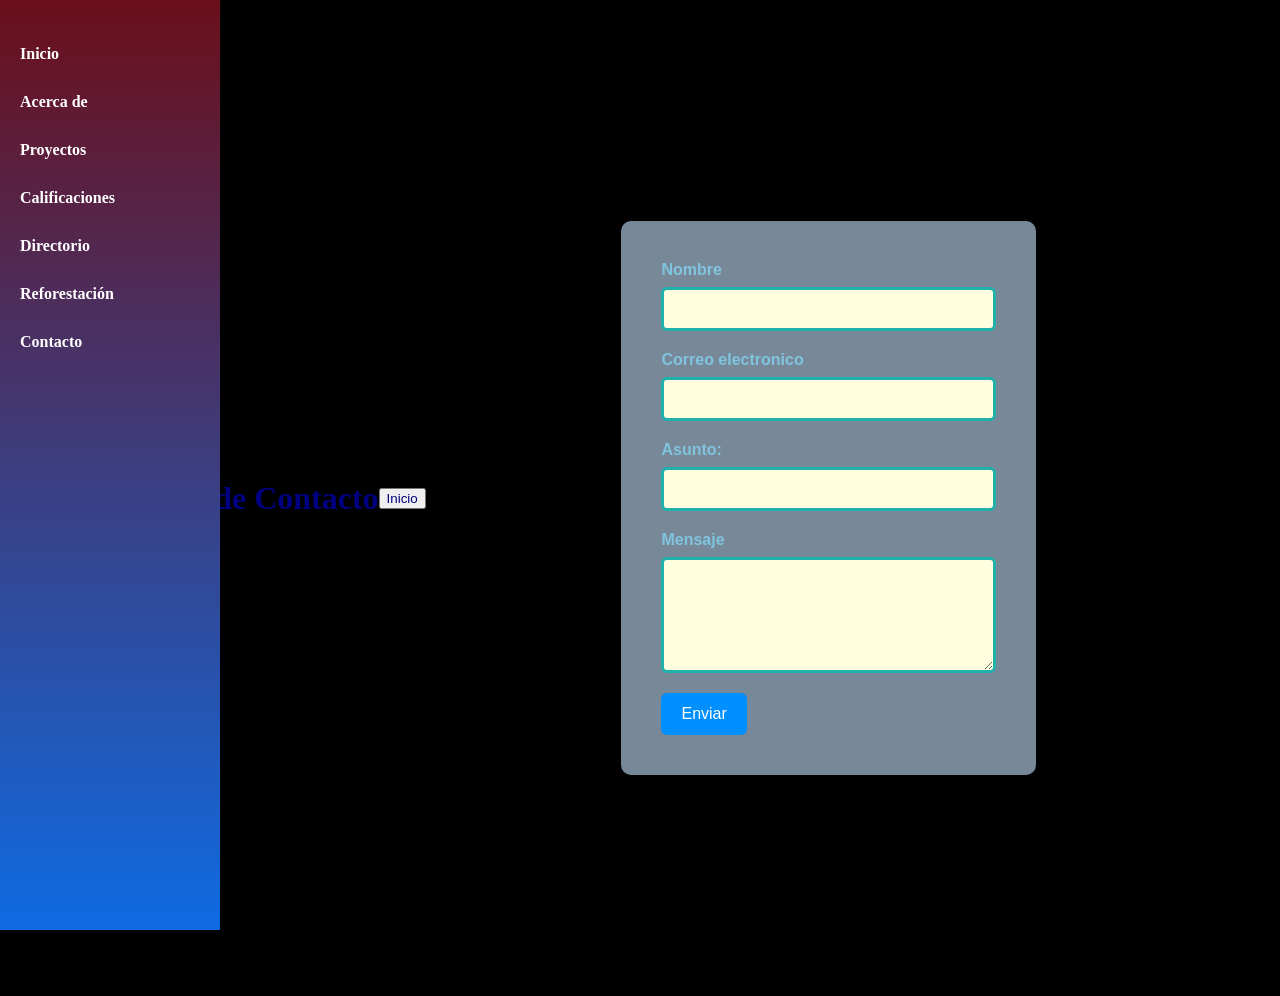
<file: contacto.html>
<html lang="es">
<head>
	<meta charset="UTF-8">
	<title>Mi Portafolio 603A
	</title>
	<style type="text/css"></style>
	<link rel="stylesheet" type="text/css" href="estilos.css">
</head>
<!--nav izquierdo-->
<nav>
	<ul>
		<li><a href="inicio.html">Inicio
		</a></li>
		<li><a href="#">Acerca de</a></li>
		<li><a href="#">Proyectos</a></li>
		<ul>
			<li><a href="#">Calificaciones</a></li>
			<li><a href="#">Directorio</a></li>
			<li><a href="#">Reforestación</a></li>
		</ul> </li>
		<li><a href="contacto.html">Contacto</a></li>
	<a href="inicio.html"></a></li>
	</ul>
</nav>

<html>
<head>
  <meta http-equiv="CONTENT-TYPE" content="text/html; charset=UTF-8">
  <title>Contacto</title>
  <style type="text/css"></style>
  <link rel="stylesheet" type="text/css" href="estilos2.css">
 
</head>
<body>
  <h1>
    <style>
  *{color: navy;}</style>
  </h1>
  <h1>
         Formulario de Contacto
  </h1>
  <a href="inicio.html"><button type="Submit">Inicio</button></a>
  <form action="#" method="post">
    <label for="Nombre">Nombre</label>
    <input type="text" id="Nombre" name="Nombre" required>
    <label for="Correo">Correo electronico</label>
    <input type="email" id="correo" name="correo" required>
    <label for="asunto">Asunto:</label>
    <input type="Asunto" id="Asunto" name="Asunto" required>
    <label for="Mensaje"> Mensaje</label>
    <textarea id="Mensaje" name="Mensaje" rows="5" required></textarea>
    <button type="Submit">Enviar</button>
  </form>
</body>
</html>
</file>
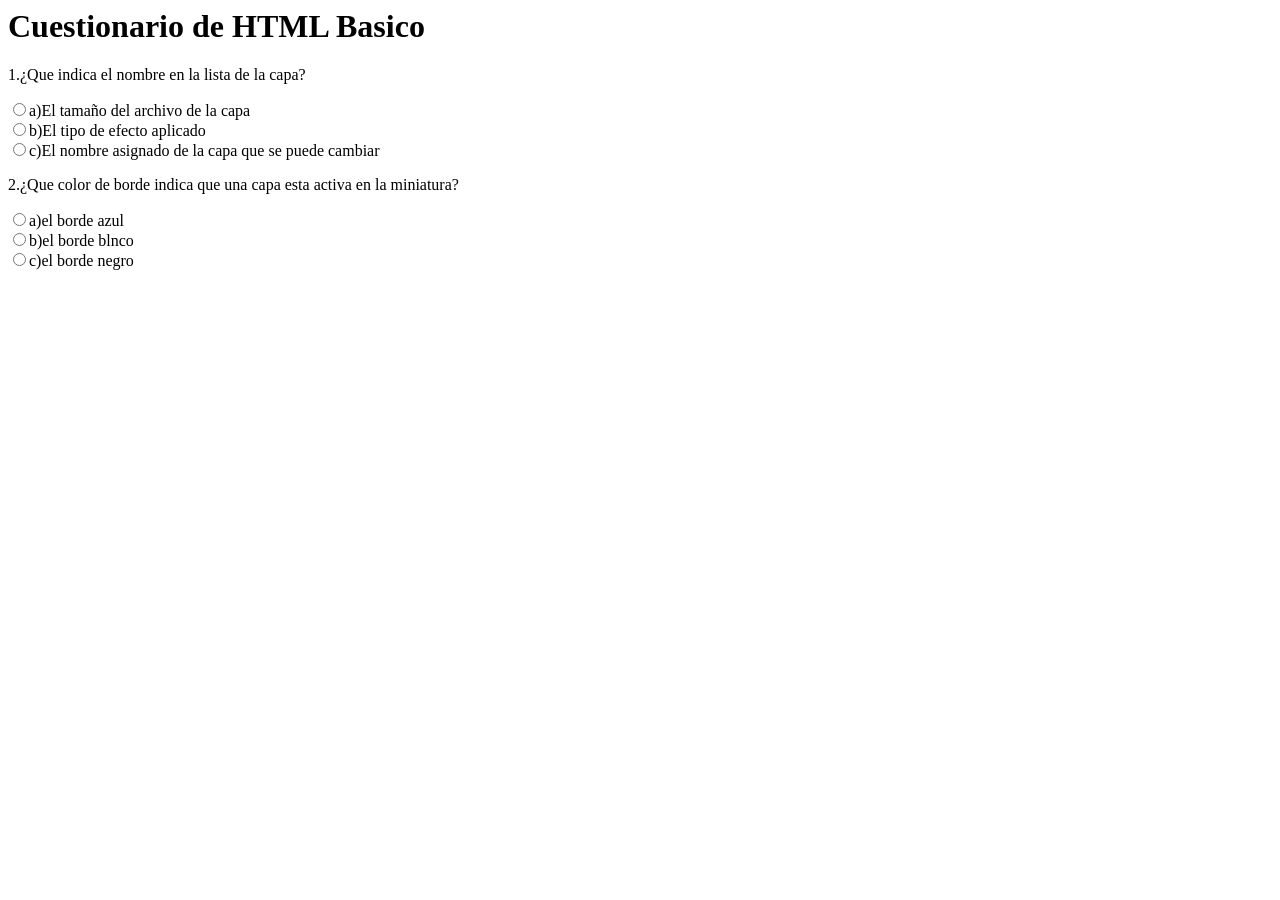
<file: cuestionario.html>
<html>
<head>
	<meta charset="utf-8">
	<meta name="viewport" content="width=device-width, initial-scale=1">
	<title>Cuestionario</title>
</head>
<body>
<h1>Cuestionario de HTML Basico</h1>
<form action="#" method="post">
	<!Pregunta 1.-->
		<p>1.¿Que indica el nombre en la lista de la capa?</p>
		<input type="radio" name="p1" value="a">a)El tamaño del archivo de la capa</br>
		<input type="radio" name="p1" value="b">b)El tipo de efecto aplicado</br>
		<input type="radio" name="p1" value="c">c)El nombre asignado de la capa que se puede cambiar</br>
		<!Pregunta 2.-->
			<p>2.¿Que color de borde indica que una capa esta activa en la miniatura?</p>
			<input type="radio" name="p2" value="a">a)el borde azul</br>
			<input type="radio" name="p2" value="b">b)el borde blnco</br>
			<input type="radio" name="p2" value="c">c)el borde negro</br>
</body>
</html>
</file>
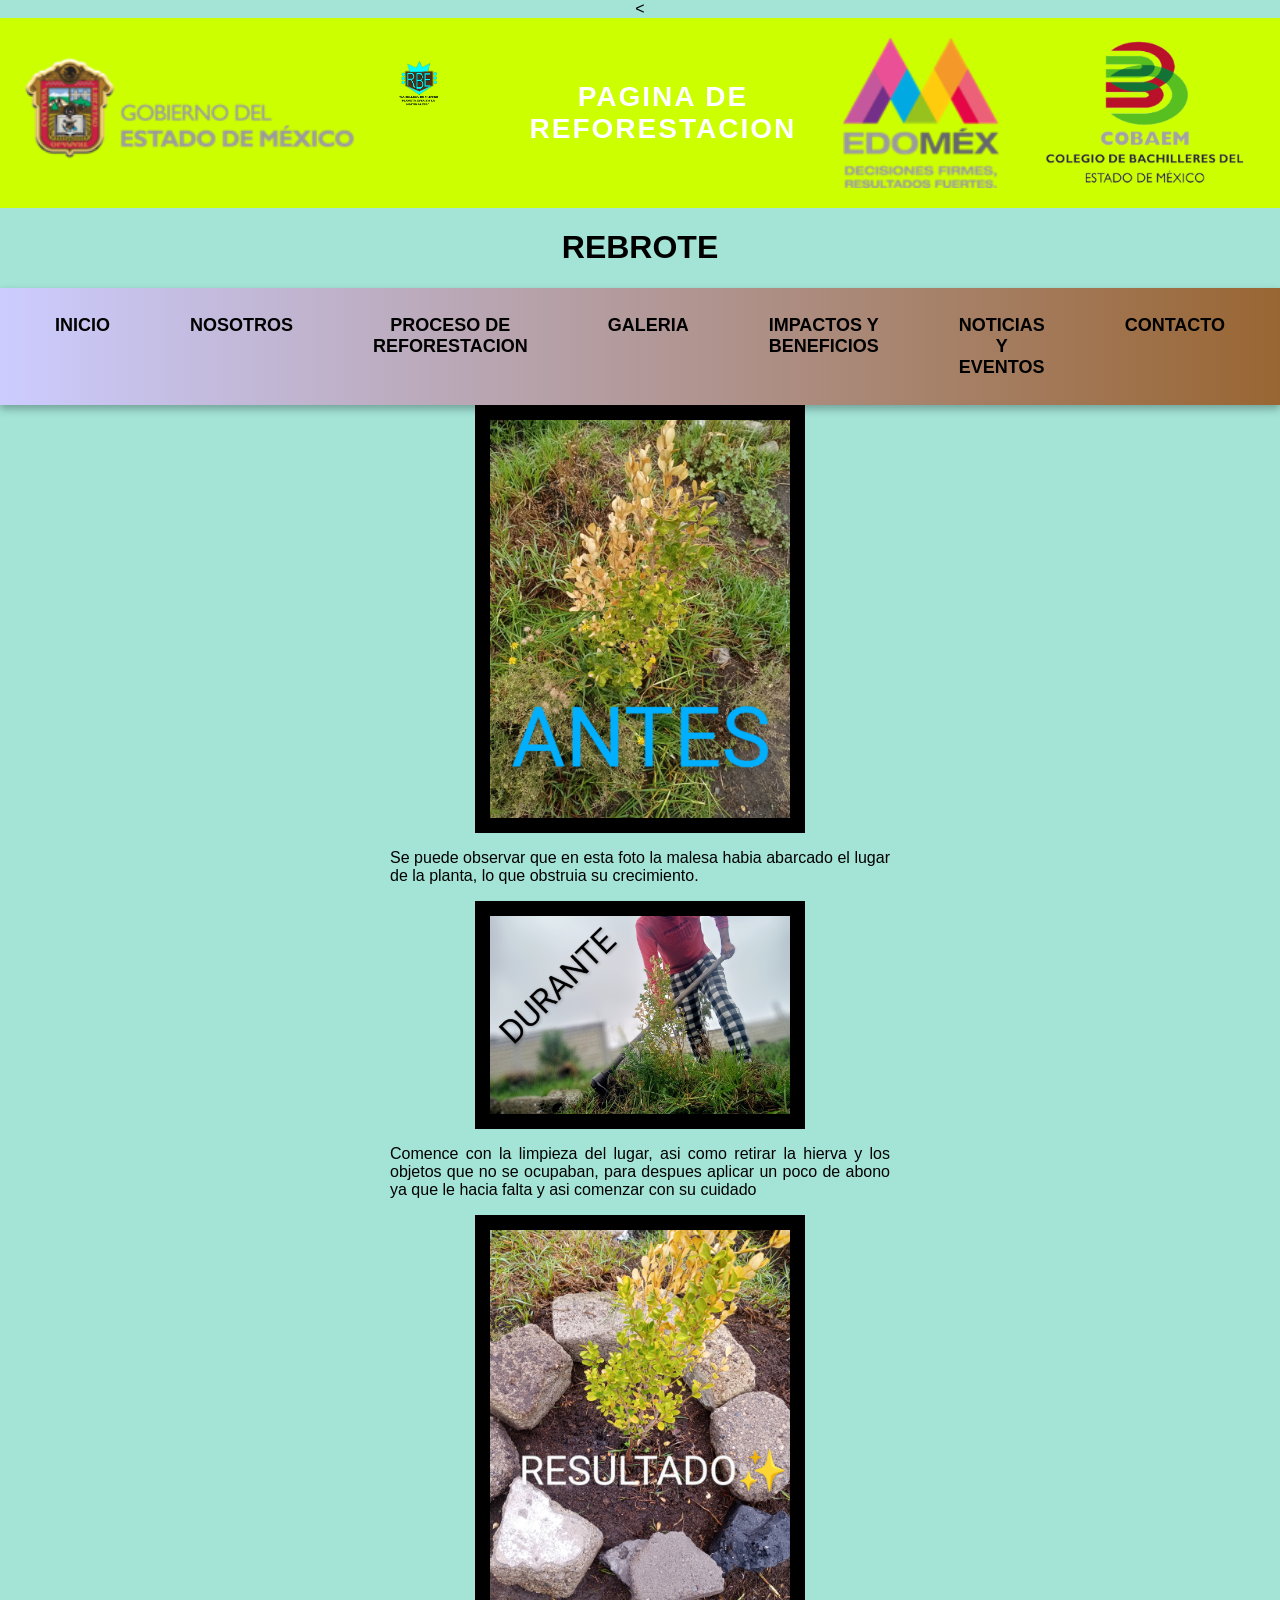
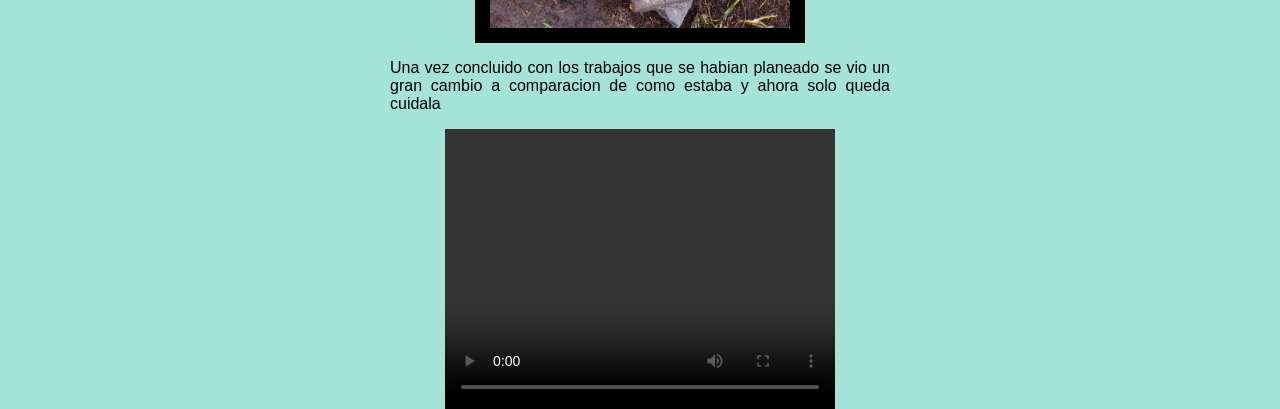
<file: reforestacion/galerias.html>
<<!DOCTYPE html>
<html>
<head>
	<meta charset="utf-8">
	<meta name="viewport" content="width=device-width, initial-scale=1">
	<link rel="stylesheet" type="text/css" href="estilos.css">
	<title>rebrote</title>
</head>
<body>
		<header>
	<img src="img/Estado.png" alt="logo del portafolio">
<img src="img/logo1.png" alt="logo de reforestacion">
<span>pagina de reforestacion</span>
<img src="img/Edomex.png" alt="logo del portafolio">
<img src="img/Cobaem.png" alt="logo del portafolio">

</header>
</div>
	<h1>
		REBROTE
	</h1>
	<!--BARRA DE NAVEGACION-->
<nav>
	<ul>
		<li><a href="inicio.html">INICIO</a></li>
		<li>
			<a href="Nosotros.html">NOSOTROS</a></li>
			<ul class="Submenu">
				<li><a href="#">PROYECTO 1 </a></li>
				<li><a href="#">PROYECTO 2 </a></li>
			</ul>
		</li>
		<li><a href="proseso de reforestacion.html">PROCESO DE REFORESTACION</a></li>
		<li><a href="galerias.html">GALERIA</a></li>
		<li><a href="impacto y beneficios.html">IMPACTOS Y BENEFICIOS</a></li>
		<li><a href="noticia y eventos.html">NOTICIAS Y EVENTOS</a></li>
		<li><a href="contacto.html">CONTACTO</a></li>
	</ul>
</nav>
	<img src="img/Antes.jpg" width="300px" border="15px">
	<center> <p style="text-align:justify;width: 500px;">Se puede observar que en esta foto la malesa habia abarcado el lugar de la planta, lo que obstruia su crecimiento.</br></p></center>
	<img src="img/Durante.jpg" width="300px" border="15px"controls>
	<center> <p style="text-align:justify;width: 500px;">Comence con la limpieza del lugar, asi como retirar la hierva y los objetos que no se ocupaban, para despues aplicar un poco de abono ya que le hacia falta y asi comenzar con su cuidado</br></p></center>
	<img src="img/Resultado.jpg" width="300" border="15px"controls>
	<center> <p style="text-align:justify;width: 500px;">Una vez concluido con los trabajos que se habian planeado se vio un gran cambio a comparacion de como estaba y ahora solo queda cuidala</br></p></center>

<video  width="390"height="280" border="15px"controls>
<source src="videos/videoR.mp4"width="300" border="15px"controls></video>
</body>
</html>
</file>
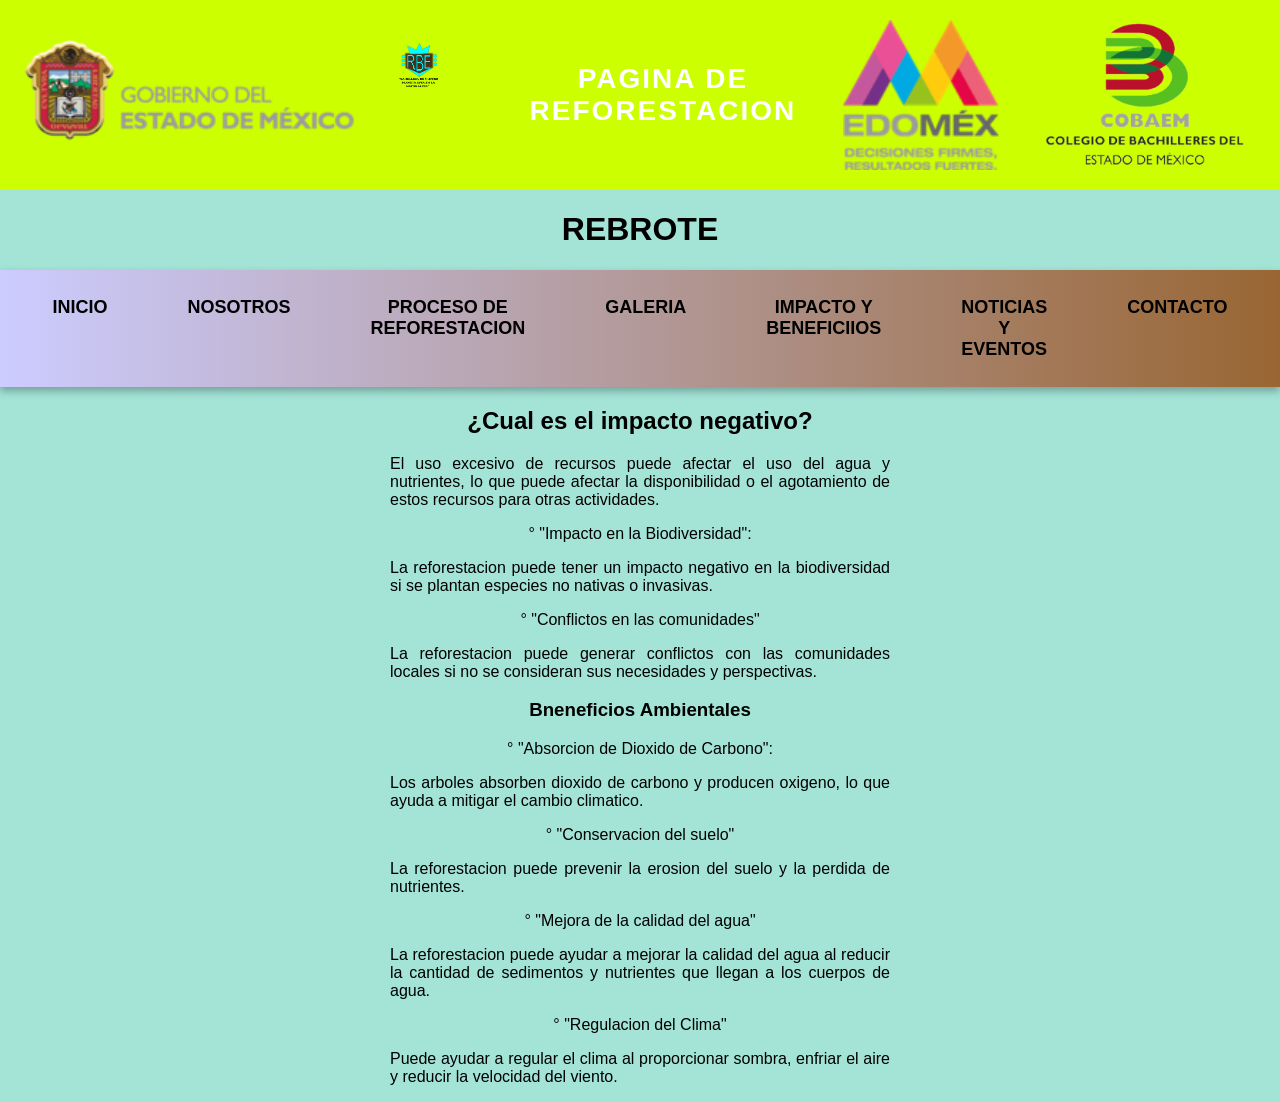
<file: reforestacion/impacto y beneficios.html>
<html>
<head>
	<meta charset="utf-8">
	<meta name="viewport" content="width=device-width, initial-scale=1">
	<link rel="stylesheet" type="text/css" href="estilos.css">
	<title>REBROTE</title>
</head>
<body>
	<header>
	<img src="img/Estado.png" alt="logo del portafolio">
<img src="img/logo1.png" alt="logo de reforestacion">
<span>pagina de reforestacion</span>
<img src="img/Edomex.png" alt="logo del portafolio">
<img src="img/Cobaem.png" alt="logo del portafolio">

</header>

<h1>
	REBROTE
</h1>
<!--Barra de navegacion-->
<nav>
	<ul>
		<li><a href="inicio.html">Inicio</a></li>
		<li>
			<a href="Nosotros.html">Nosotros</a></li>
			<ul class="Submenu">
				
			</ul>
		</li>
		<li><a href="proseso de reforestacion.html">Proceso de reforestacion </a></li>
		<li><a href="galerias.html">Galeria </a></li>
		<li><a href="impacto y beneficiios.html">Impacto y beneficiios</a></li>
		<li><a href="noticia y eventos.html">Noticias y eventos</a></li>
		<li><a href="CONTACTO.HTML">Contacto</a></li>
	</ul>
</nav>
<! - - Main - ->
	<main>
		<h2>¿Cual es el impacto negativo?</h2>
	    <center><p style="text-align: justify;width: 500px;">El uso excesivo de recursos puede afectar el uso del agua y nutrientes, lo que puede afectar la disponibilidad o el agotamiento de estos recursos para otras actividades.</br>
		 
		<center>° "Impacto en la Biodiversidad":</center></p>
		 <center><p style="text-align: justify;width: 500px;">La reforestacion puede tener un impacto negativo en la biodiversidad si se plantan especies no nativas o invasivas.</br>
		<center>° "Conflictos en las comunidades" </center>
		<center><p style="text-align: justify;width: 500px;">La reforestacion puede generar conflictos con las comunidades locales si no se consideran sus necesidades y perspectivas.

		<h3>Bneneficios Ambientales</h3>
		° "Absorcion de Dioxido de Carbono": <center><p style="text-align: justify;width: 500px;">Los arboles absorben dioxido de carbono y producen oxigeno, lo que ayuda a mitigar el cambio climatico. </br>
		<center>° "Conservacion del suelo" </center>
		<center><p style="text-align: justify;width: 500px;">La reforestacion puede prevenir la erosion del suelo y la perdida de nutrientes.
			<center>° "Mejora de la calidad del agua" </center>
		<center><p style="text-align: justify;width: 500px;">La reforestacion puede ayudar a mejorar la calidad del agua al reducir la cantidad de sedimentos y nutrientes que llegan a los cuerpos de agua.
			<center>° "Regulacion del Clima" </center>
		<center><p style="text-align: justify;width: 500px;">Puede ayudar a regular el clima al proporcionar sombra, enfriar el aire y reducir la velocidad del viento.
</file>
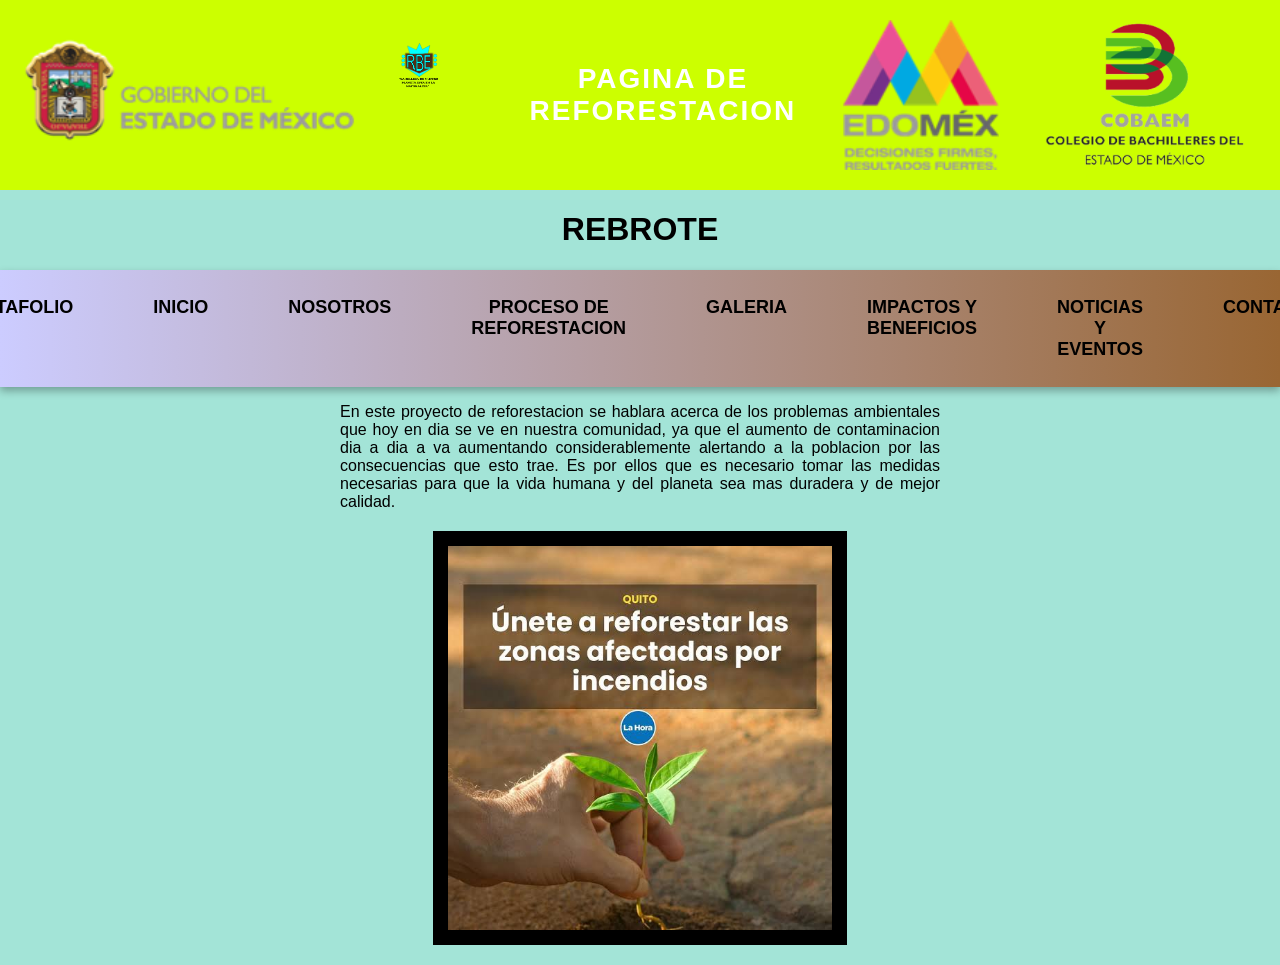
<file: reforestacion/inicio.html>
<html>
<head>
	<meta charset="utf-8">
	<meta name="viewport" content="width=device-width, initial-scale=1">
	<link rel="stylesheet" type="text/css" href="estilos.css">
	<title>REBROTE</title>
</head>

<body>
	<header>
	<img src="img/Estado.png" alt="logo del portafolio">
<img src="img/logo1.png" alt="logo de reforestacion">
<span>pagina de reforestacion</span>
<img src="img/Edomex.png" alt="logo del portafolio">
<img src="img/Cobaem.png" alt="logo del portafolio">

</header>
	<h1>
		REBROTE
	</h1>
	<!--BARRA DE NAVEGACION-->
<nav>
	<ul>
		<li><a href="/Mi portafolio Gus/index.html">Portafolio</a></li>
		<li><a href="index.html">INICIO</a></li>
		<li>
			<a href="Nosotros.html">NOSOTROS</a></li>
			<ul class="Submenu">
				<li><a href="#">PROYECTO 1 </a></li>
				<li><a href="#">PROYECTO 2 </a></li>
			</ul>
		</li>
		<li><a href="proseso de reforestacion.html">PROCESO DE REFORESTACION</a></li>
		<li><a href="galerias.html">GALERIA</a></li>
		<li><a href="impacto y beneficios.html">IMPACTOS Y BENEFICIOS</a></li>
		<li><a href="noticia y eventos.html">NOTICIAS Y EVENTOS</a></li>
		<li><a href="CONTACTO.HTML">CONTACTO</a></li>
	</ul>
</nav>
<! - - Main - ->
<main>
	<aside>
			
	<center><p style="text-align: justify;width: 600px;">En este proyecto de reforestacion se hablara acerca de los problemas ambientales que hoy en dia se ve en nuestra comunidad, ya que el aumento de contaminacion dia a dia a va aumentando considerablemente alertando a la poblacion por las consecuencias que esto trae. Es por ellos que es necesario tomar las medidas necesarias para que la vida humana y del planeta sea mas duradera y de mejor calidad. </P>
		<h2>
			<img src="img/images (1).jpeg" width="30%" border="15px"></h2>
</body>
</html>
</file>
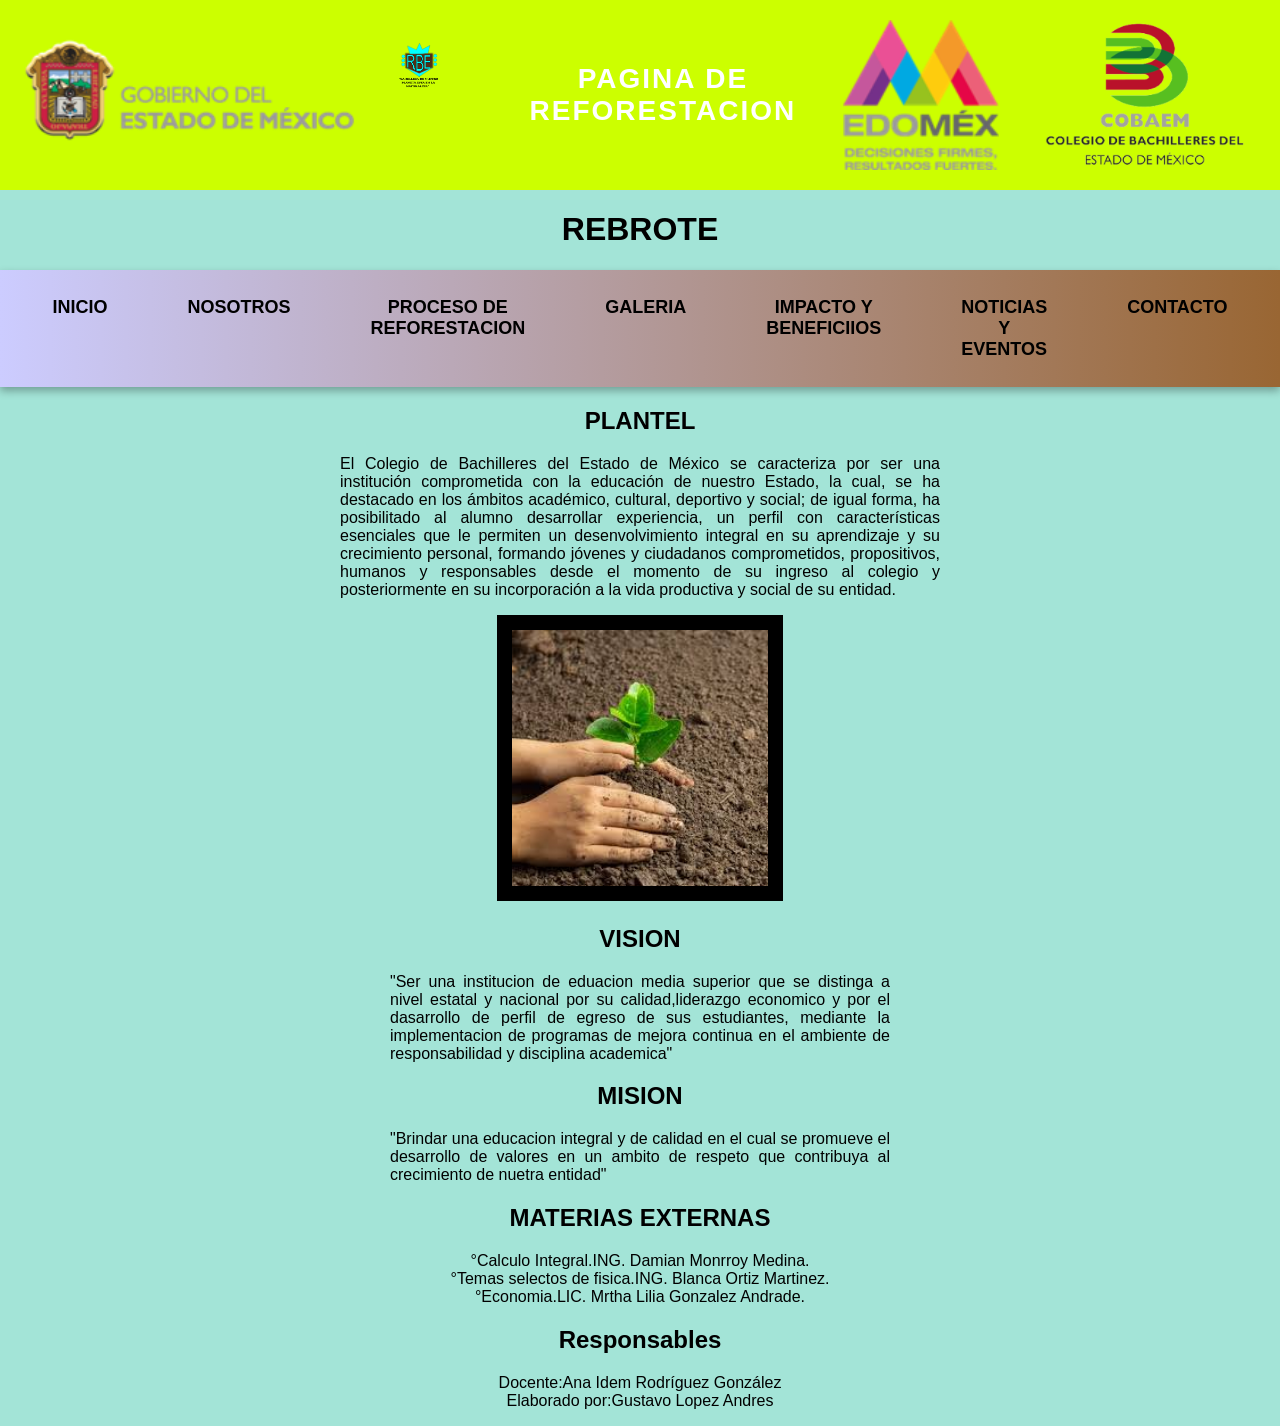
<file: reforestacion/Nosotros.html>
<!DOCTYPE html>
<html>
<head>
	<meta charset="utf-8">
	<meta name="viewport" content="width=device-width, initial-scale=1">
	<link rel="stylesheet" type="text/css" href="estilos.css">
	<title>REBROTE</title>
</head>
<body>
	<header>
	<img src="img/Estado.png" alt="logo del portafolio">
<img src="img/logo1.png" alt="logo de reforestacion">
<span>pagina de reforestacion</span>
<img src="img/Edomex.png" alt="logo del portafolio">
<img src="img/Cobaem.png" alt="logo del portafolio">

</header>
<h1>
	REBROTE
</h1>
<!--Barra de navegacion-->
<nav>
	<ul>
		<li><a href="inicio.html">Inicio</a></li>
		<li>
			<a href="Nosotros.html">Nosotros</a></li>
			<ul class="Submenu">
				
			</ul>
		</li>
		<li><a href="proseso de reforestacion.html">Proceso de reforestacion </a></li>
		<li><a href="galerias.html">Galeria </a></li>
		<li><a href="impacto y beneficiios.html">Impacto y beneficiios</a></li>
		<li><a href="noticia y eventos.html">Noticias y eventos</a></li>
		<li><a href="CONTACTO.HTML">Contacto</a></li>
	</ul>
</nav>
<! - - Main - ->
<main>
	<aside>
	    <h1>PLANTEL</h1>
	    <center><p style="text-align: justify;width: 600px;"> El Colegio de Bachilleres del Estado de México se caracteriza por ser una institución comprometida con la educación de nuestro Estado, la cual, se ha destacado en los ámbitos académico, cultural, deportivo y social; de igual forma, ha posibilitado al alumno desarrollar experiencia, un perfil con características esenciales que le permiten un desenvolvimiento integral en su aprendizaje y su crecimiento personal, formando jóvenes y ciudadanos comprometidos, propositivos, humanos y responsables desde el momento de su ingreso al colegio y posteriormente en su incorporación a la vida productiva y social de su entidad.</p></center>
	    <img src="img/descarga.jpeg" width="20%" border="15px">
		</aside>
		<article>
			<h2>VISION</h2>
			<center><p style="text-align: justify;width: 500px;"> "Ser una institucion de eduacion media superior que se distinga a nivel estatal y nacional por su calidad,liderazgo economico y por el dasarrollo de perfil de egreso de sus estudiantes, mediante la implementacion de programas de mejora continua en el ambiente de responsabilidad y disciplina academica"</p></center>
			<h2>MISION</h2>
			<center><p style="text-align: justify;width: 500px;">"Brindar una educacion integral y de calidad en el cual se promueve el desarrollo de valores en un ambito de respeto que contribuya al crecimiento de nuetra entidad" </p></center>
			<h2>MATERIAS EXTERNAS</h2>
			°Calculo Integral.ING. Damian Monrroy Medina.</br>
			°Temas selectos de fisica.ING. Blanca Ortiz Martinez.</br>
			°Economia.LIC. Mrtha Lilia Gonzalez Andrade.</br>

			<h2>Responsables</h2>
			<p>Docente:Ana Idem Rodríguez González</br>
			Elaborado por:Gustavo Lopez Andres</br></p>
		</article>
	</main>
</body>
</html>
</file>
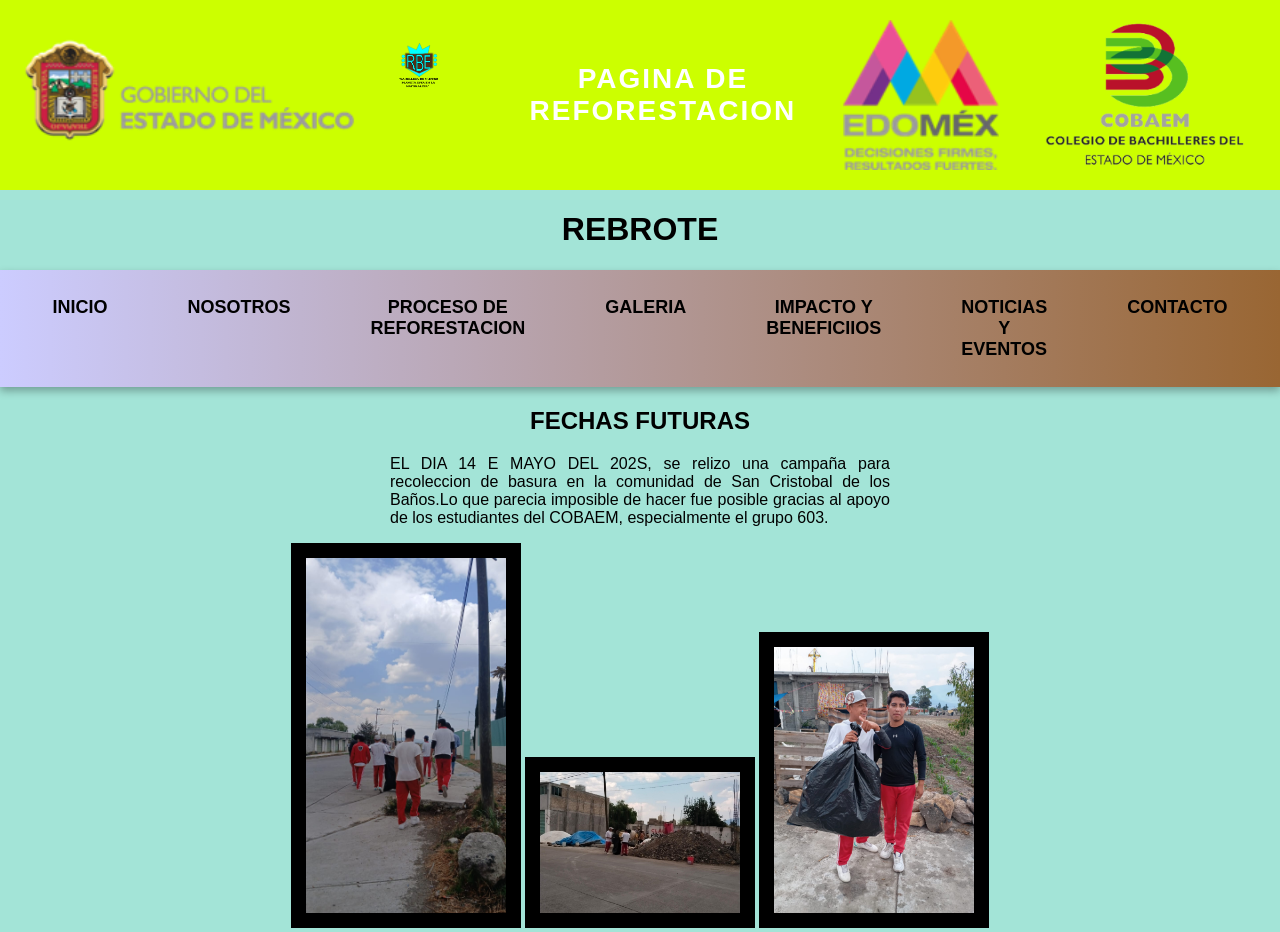
<file: reforestacion/noticia y eventos.html>
<html>
<head>
	<meta charset="utf-8">
	<meta name="viewport" content="width=device-width, initial-scale=1">
	<link rel="stylesheet" type="text/css" href="estilos.css">
	<title>REBROTE</title>
</head>
<body>
	<header>
	<img src="img/Estado.png" alt="logo del portafolio">
<img src="img/logo1.png" alt="logo de reforestacion">
<span>pagina de reforestacion</span>
<img src="img/Edomex.png" alt="logo del portafolio">
<img src="img/Cobaem.png" alt="logo del portafolio">

</header>
<h1>
	REBROTE
</h1>
<!--Barra de navegacion-->
<nav>
	<ul>
		<li><a href="inicio.html">Inicio</a></li>
		<li>
			<a href="Nosotros.html">Nosotros</a></li>
			<ul class="Submenu">
				
			</ul>
		</li>
		<li><a href="proseso de reforestacion.html">Proceso de reforestacion </a></li>
		<li><a href="galerias.html">Galeria </a></li>
		<li><a href="impacto y beneficios.html">Impacto y beneficiios</a></li>
		<li><a href="noticia y eventos.html">Noticias y eventos</a></li>
		<li><a href="CONTACTO.HTML">Contacto</a></li>
	</ul>
</nav>
<! - - Main - ->
	<main>
	<! - - Main - ->
	<main>
		<h2>FECHAS  FUTURAS</h2>
	    <center><p style="text-align: justify;width: 500px;">EL DIA 14 E MAYO DEL 202S, se relizo una campaña para recoleccion de basura en la comunidad de San Cristobal de los Baños.Lo que parecia imposible de hacer fue posible gracias al apoyo de los estudiantes del COBAEM, especialmente el grupo 603.</br></p></center>
	    		<img src="img/sss.jpg" width="200" border="15px"controls>
	    		<img src="img/todos.jpg" width="200" border="15px"controls>
	    		<img src="img/yoo.jpg" width="200" border="15px"controls>
</file>
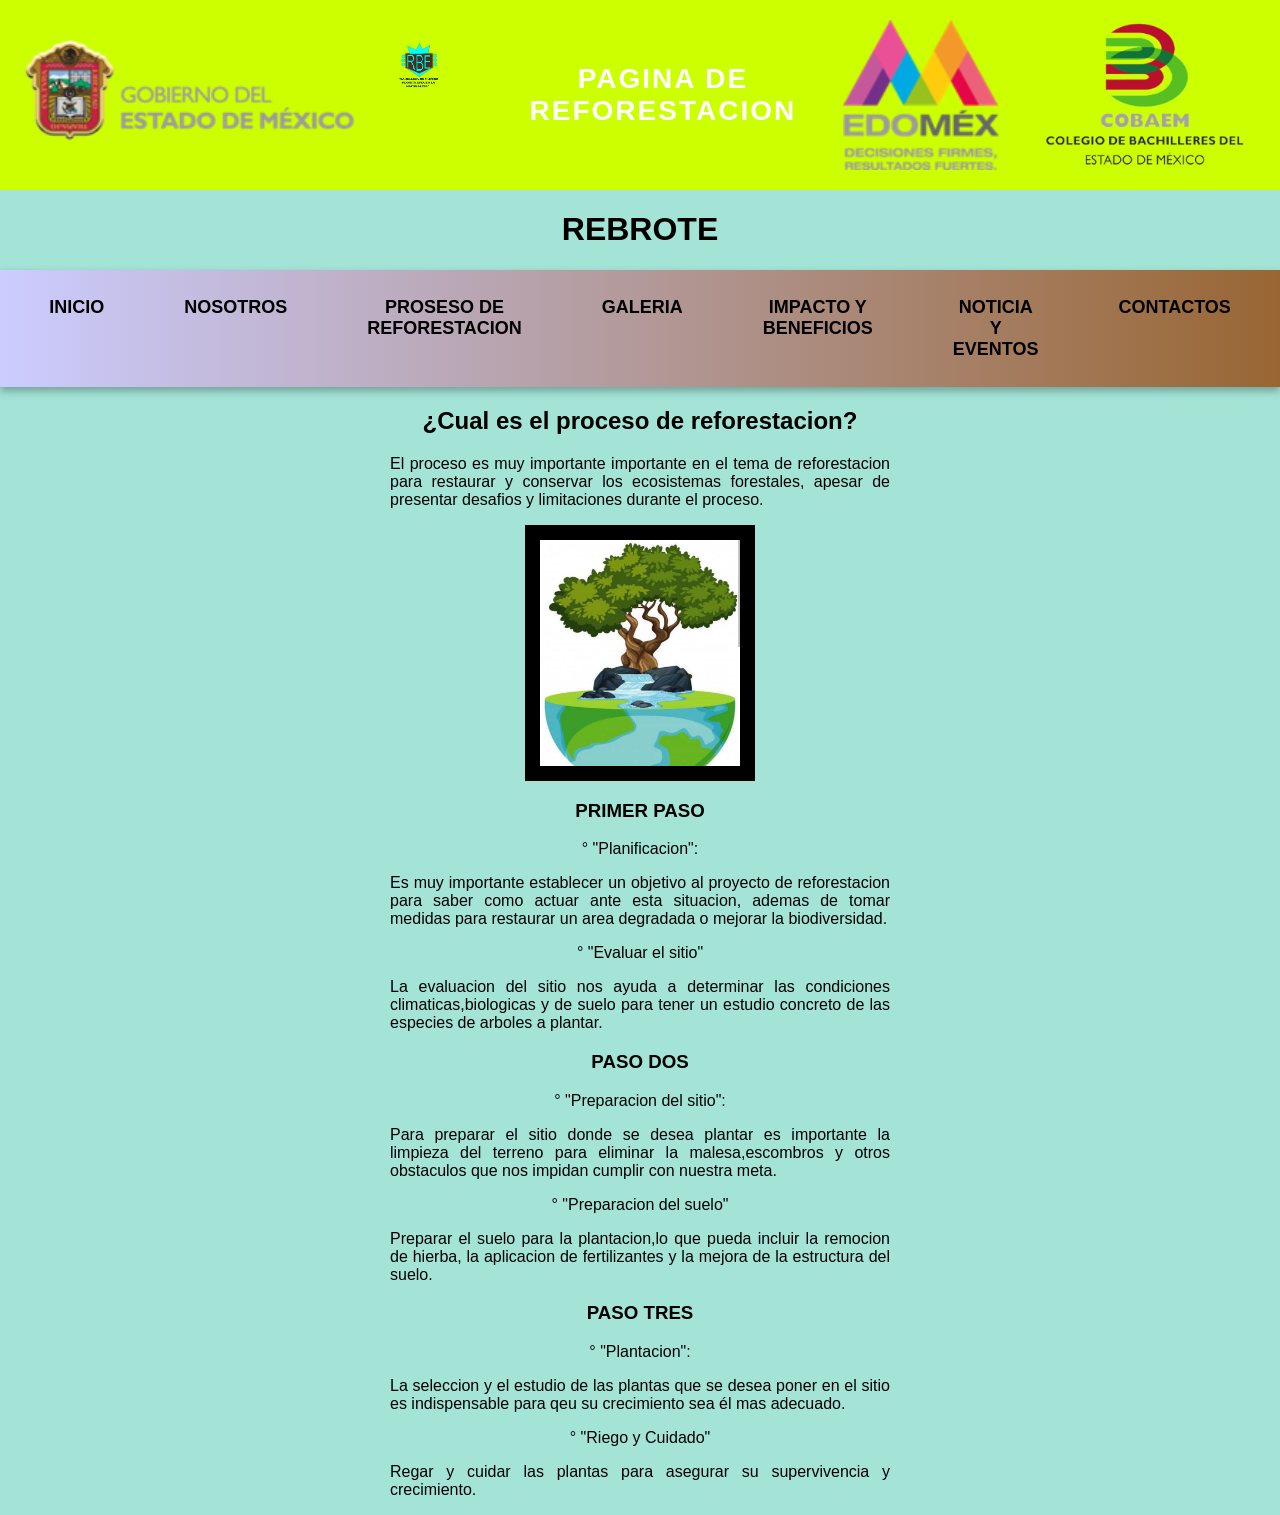
<file: reforestacion/proseso de reforestacion.html>
<html>
<head>
	<meta charset="utf-8">
	<meta name="viewport" content="width=device-width, initial-scale=1">
	<link rel="stylesheet"type="text/css"href="estilos.css">
	<title>"REBROTE"</title>
</head>
<body>
	<header>
	<img src="img/Estado.png" alt="logo del portafolio">
<img src="img/logo1.png" alt="logo de reforestacion">
<span>pagina de reforestacion</span>
<img src="img/Edomex.png" alt="logo del portafolio">
<img src="img/Cobaem.png" alt="logo del portafolio">

</header>
	<h1>
		REBROTE
		</h1>
	<!--MENU DE NAVEGACION-->
<nav>
		<ul>
			<li><a href="inicio.html">inicio</a></li>
		<li>
			<a href="Nosotros.html">nosotros</a>
			<ul class="submenu">
				<li><a href="#">proyecto 1</a></li>
				<li><a href="#">proyecto 2</a></li>
			</ul>
		</li>
		<li><a href="proseso de reforestacion.html">proseso de reforestacion</a></li>
		<li><a href="galerias.html">galeria</a></li>
		<li><a href="impacto y beneficios.html">impacto y beneficios</a></li>
		<li><a href="noticia y eventos.html">noticia y eventos</a></li>
		<li><a href="contacto.html">contactos</a></li>
	</ul>
</nav>

<! - - Main - ->
	<main>
		<h2>¿Cual es el proceso de reforestacion?</h2>
	    <center><p style="text-align: justify;width: 500px;">El proceso es muy importante importante en el tema de reforestacion para restaurar y conservar los ecosistemas forestales, apesar de presentar desafios y limitaciones durante el proceso.
	    	<center><img src="img/CAPTURA.png" width="200" border="15px"controls></center>
		 <h3> PRIMER PASO </h3>
		° "Planificacion": <center><p style="text-align: justify;width: 500px;">Es muy importante establecer un objetivo al proyecto de reforestacion para saber como actuar ante esta situacion, ademas de tomar medidas para  restaurar un area degradada o mejorar la biodiversidad.</br>
		<center>° "Evaluar el sitio" </center>
		<center><p style="text-align: justify;width: 500px;">La evaluacion del sitio nos ayuda a determinar las condiciones climaticas,biologicas y de suelo para tener un estudio concreto de las especies de arboles a plantar.

		<h3>PASO DOS</h3>
		° "Preparacion del sitio": <center><p style="text-align: justify;width: 500px;">Para preparar el sitio donde se desea plantar es importante la limpieza del terreno para eliminar la malesa,escombros y otros obstaculos que nos impidan cumplir con nuestra meta. </br>
		<center>° "Preparacion del suelo" </center>
		<center><p style="text-align: justify;width: 500px;">Preparar el suelo para la plantacion,lo que pueda incluir la remocion de hierba, la aplicacion de fertilizantes y la mejora de la estructura del suelo.

		<h3>PASO TRES</h3>
		
° "Plantacion": <center><p style="text-align: justify;width: 500px;">La seleccion y el estudio de las plantas que se desea poner en el sitio es indispensable para qeu su crecimiento sea él mas adecuado. </br>
		<center>° "Riego y Cuidado" </center>
		<center><p style="text-align: justify;width: 500px;">Regar y cuidar las plantas para asegurar su supervivencia y crecimiento.
</file>
<file: estilos.css>
<style>
body{
	margin: 0;
front-family:'segoe UI',sans-serif;
display: flex;
}
/*NAV (izquierda)*/
Nav{
	width: 220px;
	min-height: 100vh;
	background: linear-gradient(to bottom,#6b0f1a,#0f6be3);
	color:white;
	padding-top: 30px;
	position: fixed;
	left: 0;
	top: 0;
}
Nav ul{
	list-style: none;
	padding: 0;
	margin: 0;
}
Nav ul li{
	position: relative;
}
Nav ul li a{
	display: block;
	padding: 15px 20px;
    color: white;
    text-decoration: none;
    font-weight: bold;
    transition: background 0.3s;
}
Nav ul li a:hover{
	background-color:rgb(255, 255, 255 / 0.1);
}
/*submenu*/
nav ul li ul{
	display: none;
	background-color:#174f36 ;
}
Nav ul li:hover ul{
	display: block;
}
Nav ul li ul li a{
	padding-left: 30px;
	font-weight: normal;
}
/*contenido*/
.contenido{
	margin-left: 220px;
	width: calc(100% - 220px);
}
header{
	background: linear-gradient(to right,#6b0f1a,#0f6b3e);
	color: width;
	padding: 20px;
	text-align: center;
	display: flex;
	align-items: center;
	justify-content: center;
	gap: 20px;
	flex-wrap: wrap;
}
header img{
	width: 100px;
	height: 100px;
	border-radius: 50%;
	border: 3px solid white;
	box-shadow: 0 0 10px rgba(0, 0, 0, 0.3);
}
header .titulo{
	text-align: left;
}
main{
	display: flex;
	flex-wrap: wrap;
	padding: 20px;
}
article{
	flex: 2;
	background-color: white;
	margin: 10px;
	padding: 20px;
	box-shadow: 0 0 10px rgba(0, 0, 0, 0.1);
}
section{
	background-color: #fff;
	padding: 15px;
	margin-top: 20px;
	border-left: 0 0 5px solid #6b0f1a;
}
aside{
	flex: 1;
	background-color: #eaeaea;
	margin: 10px;
	padding: 15px;
	box-shadow: 0 0 5px rgba(0, 0, 0, 0.1);
}
footer{
	background:linear-gradient(to right,#6b0f1a,#0f6be3);
	color: white;
	text-align: center;
	padding: 20px 0;
	margin-top: 40px;
}
footer h3{
	margin:0;
	font-size: 1.1em;
}
footer p{
	margin: 5px 0 0 0 ;
	font-size: 0.9em;
}
</style>
</file>
<file: estilos2.css>
body{
  font-family: 'segeo ui', sans-serif;
  background-color: #000000;
  padding: 40px;
  color: #d800d1;
  display: flex;
  justify-content: center;
  align-items: center;
  height: 100vh;
}
body{
  font-family: 'Dacing scrip',cursive;
  background: linear-gradient(to right,#d8d8d5,000000);
  min-height: 100vh;
  display: flex;
  align-items: center;
  justify-content: center;
  padding: 40px;
}

/* Estilo general del formulario */
form {
  max-width: 400px;
  margin: 40px auto;
  padding: 40px;
  background-color: #778899;
  border-radius: 10px;
  box-shadow: 0 4px 8px rgba(0, 0, 0, 0.1);
  font-family: 'Segoe UI', sans-serif;
}

/* Etiquetas de los campos */
form label {
  display: block;
  margin-bottom: 8px;
  font-weight: 600;
  color: #80c4de;
}

/* Campos de entrada */
form input[type="text"],
form input[type="email"],
form input[type="password"],
form input[type="asunto"],
form textarea,
form select {
  width: 100%;
  padding: 10px 12px;
  margin-bottom: 20px;
  border: 3px solid #20b2aa;
  border-radius: 6px;
  background-color: #ffffe0;
  font-size: 16px;
  transition: border-color 0.3s ease;
}

form input:focus,
form textarea:focus,
form select:focus {
  border-color: #ffa500;
  outline: none;
}

/* Botón de enviar */
form button[type="submit"] {
  background-color: #008fff;
  color: #fff;
  padding: 12px 20px;
  border: none;
  border-radius: 6px;
  cursor: pointer;
  font-size: 16px;
  transition: background-color 0.3s ease;
}

form button[type="submit"]:hover {
  background-color: #00ffff;
}
</file>
<file: reforestacion/estilos.css>
/*Estilos generales de la página*/
body{
	font-family: Arial,sans-serif;
	margin:0;
	padding:0;
	background-color: #a3e4d7;
    text-align: center;
	color: #000000;

}
/*Estilos para la cabecera*/
header {
	background-color:#ccff00;
	color:white;
	padding:20px;
	font-size:28px;
	font-weight:bold;
	text-transform:uppercase;
	letter-spacing:2px;
	display:flex;
	align-items:center;
	justify-content:center;
	gap:15px;
}
header img {
	height:150px;
}
header span {
	color black;
}
/*estilos para la barra de navegacion*/
nav{
	background:linear-gradient(90deg,#ccccff,#996633);
	padding: 15px;
	box-shadow: 0 4px 8px rgba(0, 0, 0, 0.3);
}
ul{
	list-style: none;
	margin: 0;
	padding: 0;
	display: flex;
	justify-content: center;
}
li{
	position: relative;
	margin: 0 15px;
}
a{
	text-decoration: none;
	color: black;
	padding: 12px 25px;
	display: block;
	font-size: 18px;
	font-weight: bold;
	text-transform: uppercase;
	transition: all 0.3s ease-in-out;
	border-radius: 8px;
}
a:hover{
	background-color: #996633;
	color: #0d47a1;
	transform: scale(1.1);
}
.submenu{
	display: none;
	position: absolute;
	top: 100%;
	left: 0;
	background-color: #1e88e5;
	min-width: 180px;
	 box-shadow: 0 4px 8px rgba(0, 0, 0, 0.3);
	 border-radius: 8px;
	 overflow: hidden;
	}
	.submenu a{
		padding: 12px;
		font-size: 16px;
		transition: all 0.3s ease-in-out;
	}
	.submenu a:hover{
		background-color: ##ffeb3b;
		color: #0d47a1;
	}
	li:hover.submenu{
		display: block;
	}
	/*Estilos para la seleccion de imagenes con cuadros de texto*/
	.image-container{
		display: flex;
		justify-content: center;
		gap: 20px;
		margin: 20px;
	}
	.image-box{
		width: 45%;
		border-radius: 10px;
		box-shadow: 0 4px 8px rgba(0, 0, 0, 0.3);
		background-color: white;
		text-align: center;
		padding: 10px;
	}
	.image-box img{
		width: 100%;
		border-radius: 10px;
	}
	.text-box{
		margin-top: 10px;
		background-color: #bbdefb;
		padding: 10px;
		border-radius: 8px;
		font-size: 18px;
		color: #0d47a1;
		font-weight: bold;
	}
.video-container {

display: flex;/* activa flexbox en el contenerdor*/
}

.video-container video {

  width: 50%;/* cada video pcupa el 50% del ancho del contenedor*/
  height: 300px;/* ajustar al alto deseado*/
}
</file>
